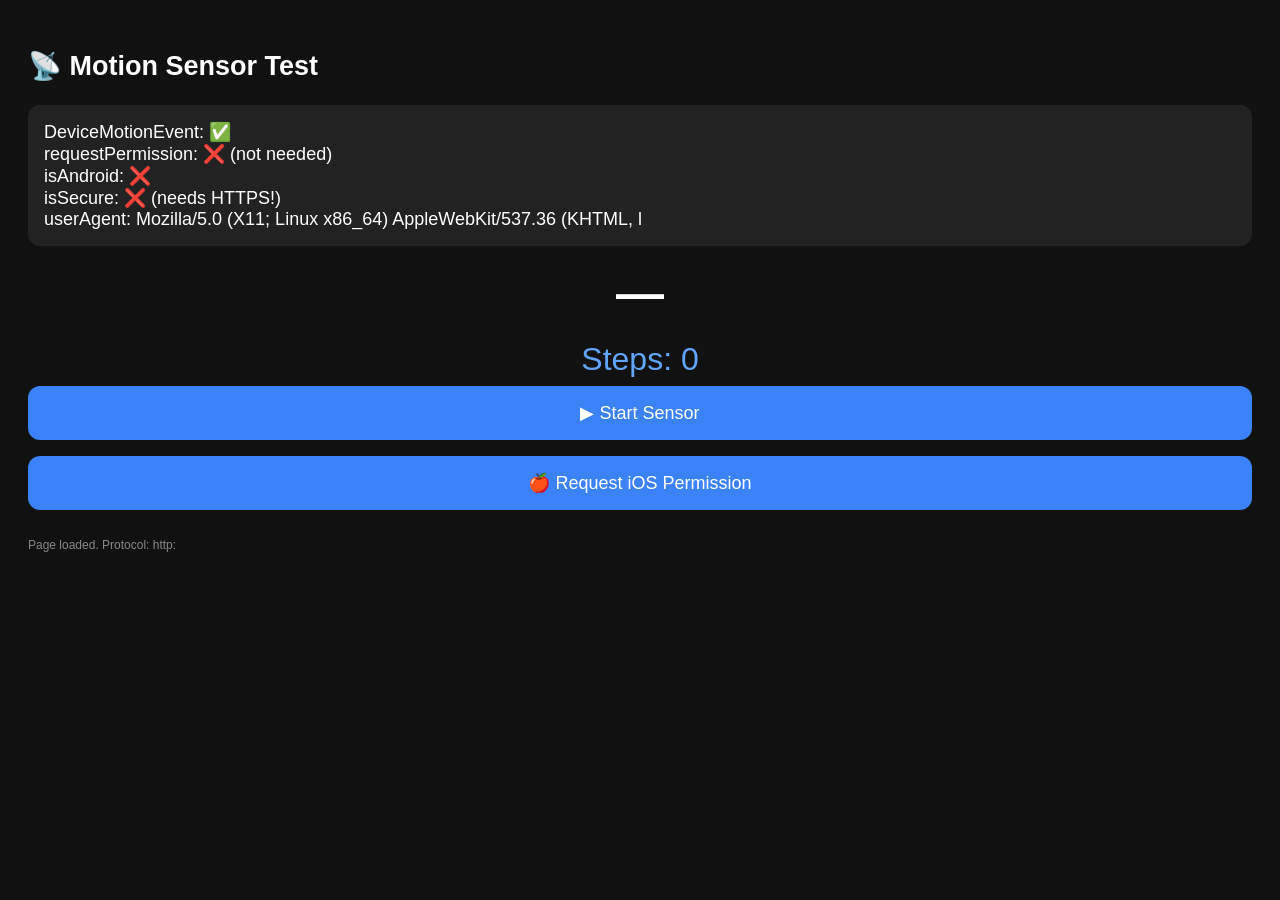
<file: motion-test.html>
<!DOCTYPE html>
<html>
<head>
<meta name="viewport" content="width=device-width, initial-scale=1">
<title>Motion Test</title>
<style>
  body { font-family: sans-serif; padding: 20px; background: #111; color: #fff; font-size: 18px; }
  #status { padding: 16px; border-radius: 12px; margin: 10px 0; background: #222; }
  #mag { font-size: 48px; font-weight: bold; text-align: center; margin: 20px 0; }
  #steps { font-size: 32px; text-align: center; color: #60a5fa; }
  button { padding: 16px 24px; font-size: 18px; border-radius: 12px; border: none;
    background: #3b82f6; color: #fff; cursor: pointer; width: 100%; margin: 8px 0; }
</style>
</head>
<body>
<h2>📡 Motion Sensor Test</h2>
<div id="status">Checking sensor...</div>
<div id="mag">—</div>
<div id="steps">Steps: 0</div>
<button onclick="startSensor()">▶ Start Sensor</button>
<button onclick="requestiOS()">🍎 Request iOS Permission</button>
<div id="log" style="font-size:12px;color:#888;margin-top:20px;"></div>

<script>
let steps = 0, lastMag = 0, lastStep = 0;
const log = (msg) => {
  document.getElementById('log').innerHTML = msg + '<br>' + document.getElementById('log').innerHTML;
};

// Check what's available
window.onload = () => {
  const s = document.getElementById('status');
  const checks = [
    'DeviceMotionEvent: ' + (typeof DeviceMotionEvent !== 'undefined' ? '✅' : '❌'),
    'requestPermission: ' + (typeof DeviceMotionEvent?.requestPermission === 'function' ? '✅ (iOS)' : '❌ (not needed)'),
    'isAndroid: ' + (/android/i.test(navigator.userAgent) ? '✅' : '❌'),
    'isSecure: ' + (location.protocol === 'https:' ? '✅' : '❌ (needs HTTPS!)'),
    'userAgent: ' + navigator.userAgent.substring(0, 60),
  ];
  s.innerHTML = checks.join('<br>');
  log('Page loaded. Protocol: ' + location.protocol);
};

function startSensor() {
  log('Starting DeviceMotion listener...');
  window.addEventListener('devicemotion', onMotion);
  document.getElementById('status').textContent = '🟢 Listening for motion...';
}

async function requestiOS() {
  if (typeof DeviceMotionEvent?.requestPermission === 'function') {
    const r = await DeviceMotionEvent.requestPermission();
    log('iOS permission: ' + r);
    if (r === 'granted') startSensor();
  } else {
    log('No iOS permission needed — starting directly');
    startSensor();
  }
}

function onMotion(e) {
  const a = e.accelerationIncludingGravity || e.acceleration;
  if (!a) { log('No acceleration data!'); return; }
  const mag = Math.sqrt((a.x||0)**2 + (a.y||0)**2 + (a.z||0)**2);
  document.getElementById('mag').textContent = mag.toFixed(1) + ' m/s²';

  const now = Date.now();
  if (lastMag < 11 && mag >= 11 && now - lastStep > 320) {
    steps++;
    lastStep = now;
    document.getElementById('steps').textContent = 'Steps: ' + steps;
    log('Step detected! mag=' + mag.toFixed(1));
  }
  lastMag = mag;
}
</script>
</body>
</html>
</file>
